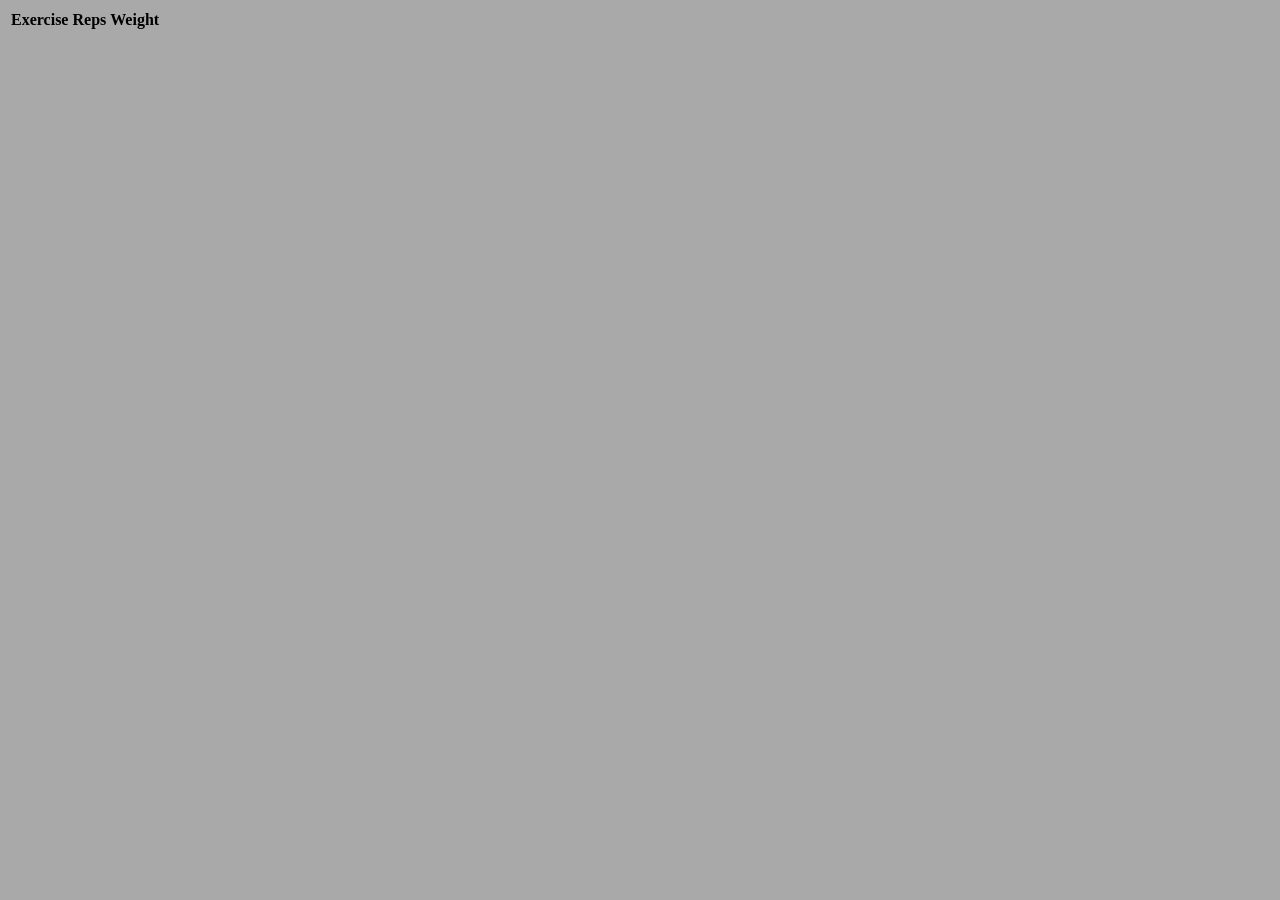
<file: resources/exercise-template.html>
<html>

    <head>
        <meta name="viewport" content="width=device-width, inital-scale=1">
        <link rel="stylesheet" href="styles.css"
    </head>
   <table>
       <tr>
       <th> Exercise </th>
       <th> Reps </th>
       <th> Weight</th>
       </tr>

       <tr>
           <td></td>
           <td></td>
           <td></td>
       </tr>
   </table>
</html>
</file>
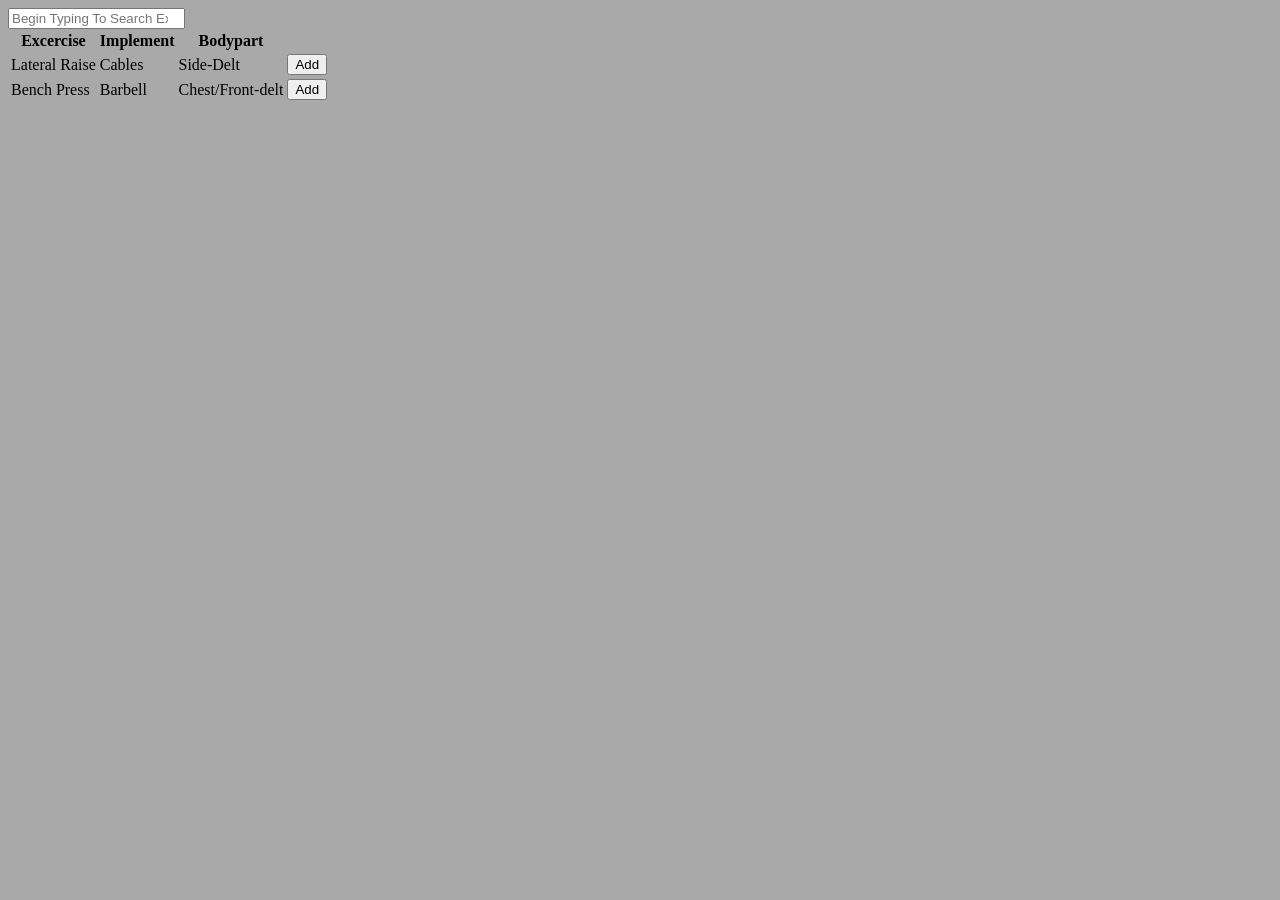
<file: resources/exercises.html>
<html>
    <head>
        <meta name="viewport" content="width=device-width, initial-scale=1" />
        <link rel="stylesheet" href="styles.css" />
    </head>
    <title>
        <h3> Search Excercises <span class="htmx-indicator"> <img
        src="/img/bars.svg" alt="" /> Searching... </span> </h3>
    </title>
    <search>
        <input
            class="form-control"
            type="search"
            name="search"
            placeholder="Begin Typing To Search Excercises..."
            hx-post="/search"
            hx-trigger="input changed delay:500ms, keyup[key=='Enter'], load"
            hx-target="#search-results"
            hx-indicator=".htmx-indicator"
        />
    </search>
    <table class="table">
        <thead>
            <tr>
                <th>Excercise</th>
                <th>Implement</th>
                <th>Bodypart</th>
                <th></th>
            </tr>
        </thead>
        <tbody id="search-results"></tbody>
        <tr>
            <td>Lateral Raise</td>
            <td>Cables</td>
            <td>Side-Delt</td>
            <td>
                <button
                    hx-post="/exercise-template.html"
                    hx-target="#current-workout-table"
                    hx-trigger="click"
                    hx-swap="outerHTML"
                >
                    Add
                </button>
            </td>
        </tr>
        <tr>
            <td>Bench Press</td>
            <td>Barbell</td>
            <td>Chest/Front-delt</td>
            <td>
                <button
                    hx-get="/exercise-template.html"
                    hx-target="#current-workout-table"
                    hx-trigger="click"
                    hx-swap="innerHTML"
                >
                    Add
                </button>
            </td>
        </tr>
    </table>
</html>
</file>
<file: resources/styles.css>
.button {
    background-color: #04aa6d;
    color: white;
    font-size: 15px;
    padding: 12px;
    border: black;
    border-radius: 5px;
    cursor: pointer;
    text-decoration: none;
    text-align: center;
}

.button:hover {
    background-color: #059862;
}

.container {
    display: grid;
    grid-template-columns: auto;
    place-items: center;
}

.container div {
    padding: 15px;
    font-size: 30px;
    text-align: center;
    width: 30%;
}

#current-workout-table {
    place-items: center;
    text-align: center;
}

.head1 {
    border: 4px gold;
    outline-width: 10pt;
    text-align: center;
}

body {
    background-color: darkgrey;
}

#exercise-response-table {
    text-align: center;
    align-items: center;
}

#search-results {
    place-items: center;
    border: 2px black;
}

/*.table {
    place-items: center;
    border: 9px;
    text-align: center;
    vertical-align: middle;
}*/
</file>
